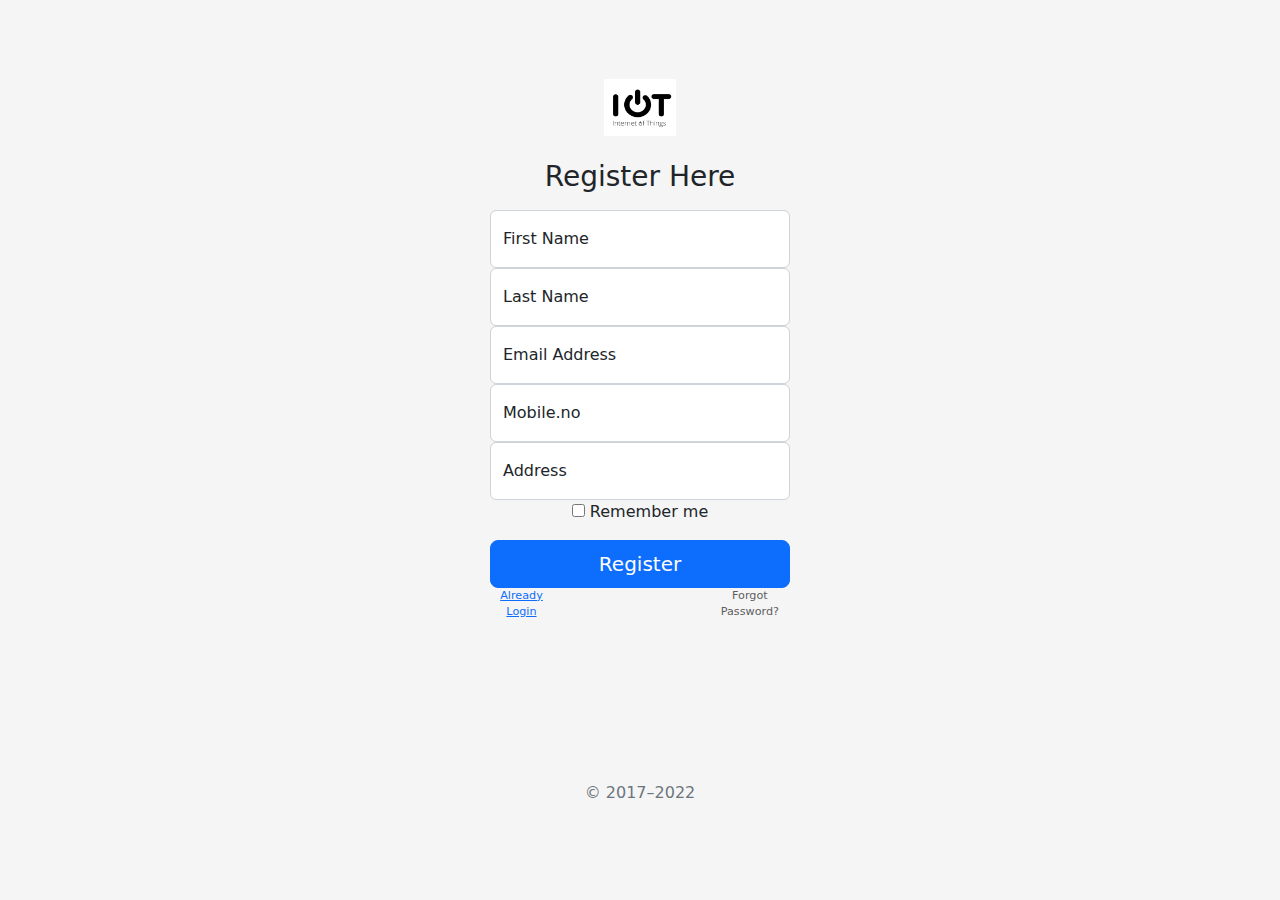
<file: index.html>
<!doctype html>
<html lang="en">
  <head>
    <meta charset="utf-8">
    <meta name="viewport" content="width=device-width, initial-scale=1">
    <meta name="description" content="">
    <meta name="author" content="Mark Otto, Jacob Thornton, and Bootstrap contributors">
    <meta name="generator" content="Hugo 0.104.2">
    <title>Welcome · Bootstrap v5.2</title>

    <link rel="canonical" href="https://getbootstrap.com/docs/5.2/examples/sign-in/">

    

    

<link href="../bootstrap.min.css" rel="stylesheet">

    <style>
      .bd-placeholder-img {
        font-size: 1.125rem;
        text-anchor: middle;
        -webkit-user-select: none;
        -moz-user-select: none;
        user-select: none;
      }

      @media (min-width: 768px) {
        .bd-placeholder-img-lg {
          font-size: 3.5rem;
        }
      }

      .b-example-divider {
        height: 3rem;
        background-color: rgba(0, 0, 0, .1);
        border: solid rgba(0, 0, 0, .15);
        border-width: 1px 0;
        box-shadow: inset 0 .5em 1.5em rgba(0, 0, 0, .1), inset 0 .125em .5em rgba(0, 0, 0, .15);
      }

      .b-example-vr {
        flex-shrink: 0;
        width: 1.5rem;
        height: 100vh;
      }

      .bi {
        vertical-align: -.125em;
        fill: currentColor;
      }

      .nav-scroller {
        position: relative;
        z-index: 2;
        height: 2.75rem;
        overflow-y: hidden;
      }

      .nav-scroller .nav {
        display: flex;
        flex-wrap: nowrap;
        padding-bottom: 1rem;
        margin-top: -1px;
        overflow-x: auto;
        text-align: center;
        white-space: nowrap;
        -webkit-overflow-scrolling: touch;
      }
      
        .block {
          display: block;
          width: 50%;
          border: none;
          background-color: #000000;
          color: white;
          padding: 14px 28px;
          font-size: 16px;
          cursor: pointer;
          text-align: center;
        }
      
    </style>

    
    <!-- Custom styles for this template -->
    <link href="signin.css" rel="stylesheet">
  </head>
  <body class="text-center">
    
<main class="form-signin w-100 m-auto">
  <form>
    <img class="mb-4" src="../logo/iot.png" alt="" width="72" height="57">
    <h1 class="h3 mb-3 fw-normal">Register Here</h1>

    <div class="form-floating">
      <input type="First Name" class="form-control" id="floatingInput" placeholder="Rahul">
      <label for="floatingInput">First Name</label>
    </div>
    <div class="form-floating">
      <input type="Last Name" class="form-control" id="floatingPassword" placeholder="Password">
      <label for="floatingPassword">Last Name</label>
    </div>
    <div class="form-floating">
      <input type="First Name" class="form-control" id="floatingInput" placeholder="Rahul">
      <label for="floatingInput">Email Address</label>
    </div>
    <div class="form-floating">
      <input type="Last Name" class="form-control" id="floatingInput" placeholder="Sharma">
      <label for="floatingInput">Mobile.no</label>
    </div>
    <div class="form-floating">
      <input type="Address" class="form-control" id="floatingInput" placeholder="Sharma">
      <label for="floatingInput">Address</label>
    </div>

    <div class="checkbox mb-3">
      <label>
        <input type="checkbox" value="remember-me"> Remember me
      </label>
    </div>
    <button class="w-100 btn btn-lg btn-primary" type="submit">Register</button>
    <div class="footer"><span><a href="login.html">Already Login </a></span><span>Forgot Password?</span></div>
    
    <p class="mt-5 mb-3 text-muted">&copy; 2017–2022</p>
   
  </div>
  </form>
</main>


    
  </body>
</html>
</file>
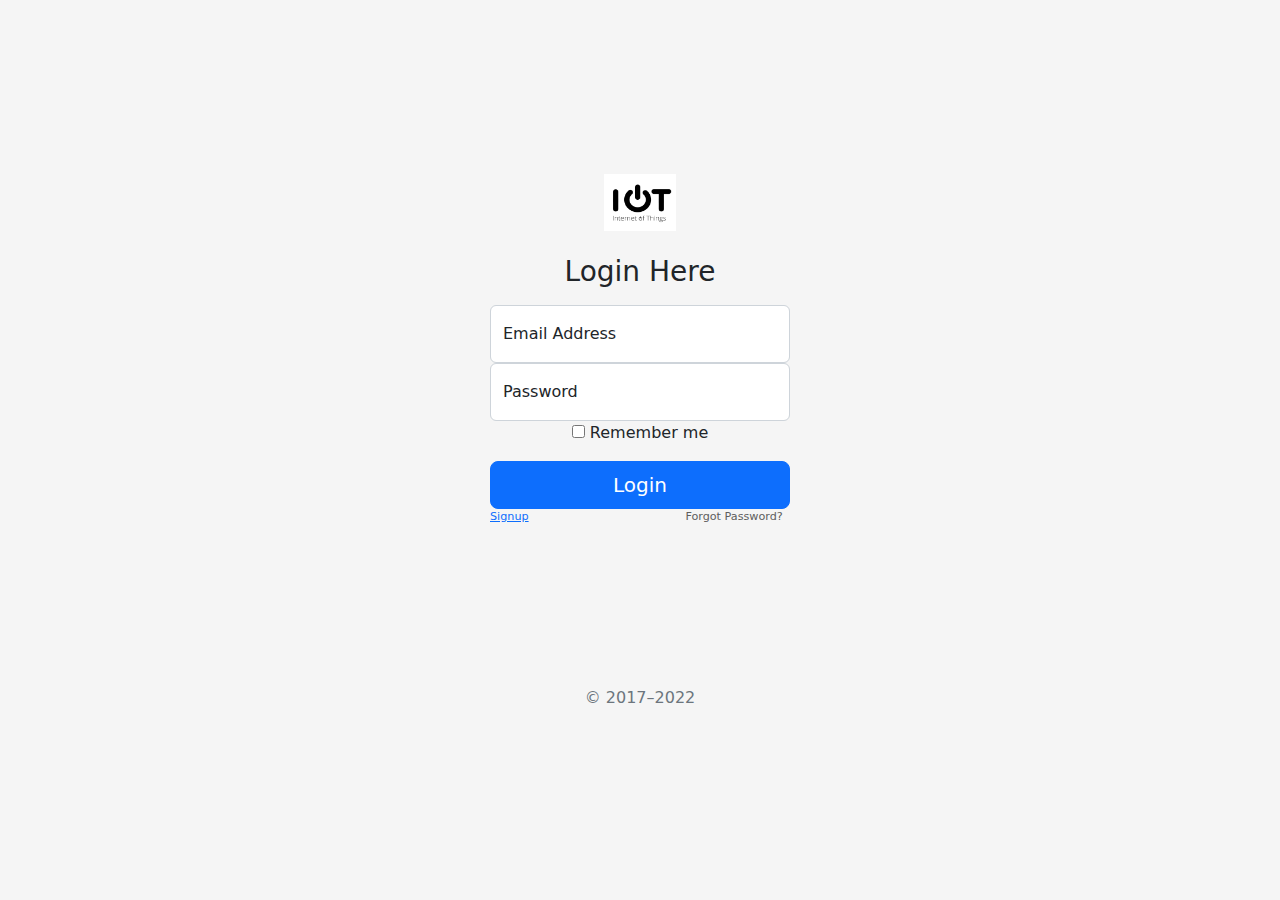
<file: login.html>
<!doctype html>
<html lang="en">
  <head>
    <meta charset="utf-8">
    <meta name="viewport" content="width=device-width, initial-scale=1">
    <meta name="description" content="">
    <meta name="author" content="Mark Otto, Jacob Thornton, and Bootstrap contributors">
    <meta name="generator" content="Hugo 0.104.2">
    <title>Hey login here · Bootstrap v5.2</title>

    <link rel="canonical" href="https://getbootstrap.com/docs/5.2/examples/sign-in/">

    

    

<link href="../bootstrap.min.css" rel="stylesheet">

    <style>
      .bd-placeholder-img {
        font-size: 1.125rem;
        text-anchor: middle;
        -webkit-user-select: none;
        -moz-user-select: none;
        user-select: none;
      }

      @media (min-width: 768px) {
        .bd-placeholder-img-lg {
          font-size: 3.5rem;
        }
      }

      .b-example-divider {
        height: 3rem;
        background-color: rgba(0, 0, 0, .1);
        border: solid rgba(0, 0, 0, .15);
        border-width: 1px 0;
        box-shadow: inset 0 .5em 1.5em rgba(0, 0, 0, .1), inset 0 .125em .5em rgba(0, 0, 0, .15);
      }

      .b-example-vr {
        flex-shrink: 0;
        width: 1.5rem;
        height: 100vh;
      }

      .bi {
        vertical-align: -.125em;
        fill: currentColor;
      }

      .nav-scroller {
        position: relative;
        z-index: 2;
        height: 2.75rem;
        overflow-y: hidden;
      }

      .nav-scroller .nav {
        display: flex;
        flex-wrap: nowrap;
        padding-bottom: 1rem;
        margin-top: -1px;
        overflow-x: auto;
        text-align: center;
        white-space: nowrap;
        -webkit-overflow-scrolling: touch;
      }
    </style>

    
    <!-- Custom styles for this template -->
    <link href="signin.css" rel="stylesheet">
  </head>
  <body class="text-center">
    
<main class="form-signin w-100 m-auto">
  <form>
    <img class="mb-4" src="../logo/iot.png" alt="" width="72" height="57">
    <h1 class="h3 mb-3 fw-normal">Login Here</h1>

   
    <div class="form-floating">
      <input type="First Name" class="form-control" id="floatingInput" placeholder="Rahul">
      <label for="floatingInput">Email Address</label>
    </div>
    <div class="form-floating">
      <input type="Last Name" class="form-control" id="floatingInput" placeholder="Sharma">
      <label for="floatingInput">Password</label>
    </div>
    

    <div class="checkbox mb-3">
      <label>
        <input type="checkbox" value="remember-me"> Remember me
      </label>
    </div>
    <button class="w-100 btn btn-lg btn-primary" type="submit">Login</button>
    <div class="footer"><span><a href ="index.html">Signup</a></span><span>Forgot Password?</span></div>
   
    <p class="mt-5 mb-3 text-muted">&copy; 2017–2022</p>
   
  </div>
  </form>
</main>


    
  </body>
</html>
</file>
<file: signin.css>
html,
body {
  height: 100%;
}

body {
  display: flex;
  align-items: center;
  padding-top: 40px;
  padding-bottom: 40px;
  background-color: #f5f5f5;
}

.form-signin {
  max-width: 330px;
  padding: 15px;
}

.form-signin .form-floating:focus-within {
  z-index: 2;
}

.form-signin input[type="email"] {
  margin-bottom: -1px;
  border-bottom-right-radius: 0;
  border-bottom-left-radius: 0;
}

.form-signin input[type="password"] {
  margin-bottom: 10px;
  border-top-left-radius: 0;
  border-top-right-radius: 0;
}
.form-signin .login {
  padding: 1em;
  background: #3e4684;
  color: white;
  border: none;
  border-radius: 30px;
  font-weight: 600;
}
.form-signin .footer {
  display: flex;
  font-size: 0.7em;
  color: #5e5e5e;
  gap: 14em;
  padding-bottom: 10em;
}
.form-signin .footer span {
  cursor: pointer;
}
</file>
